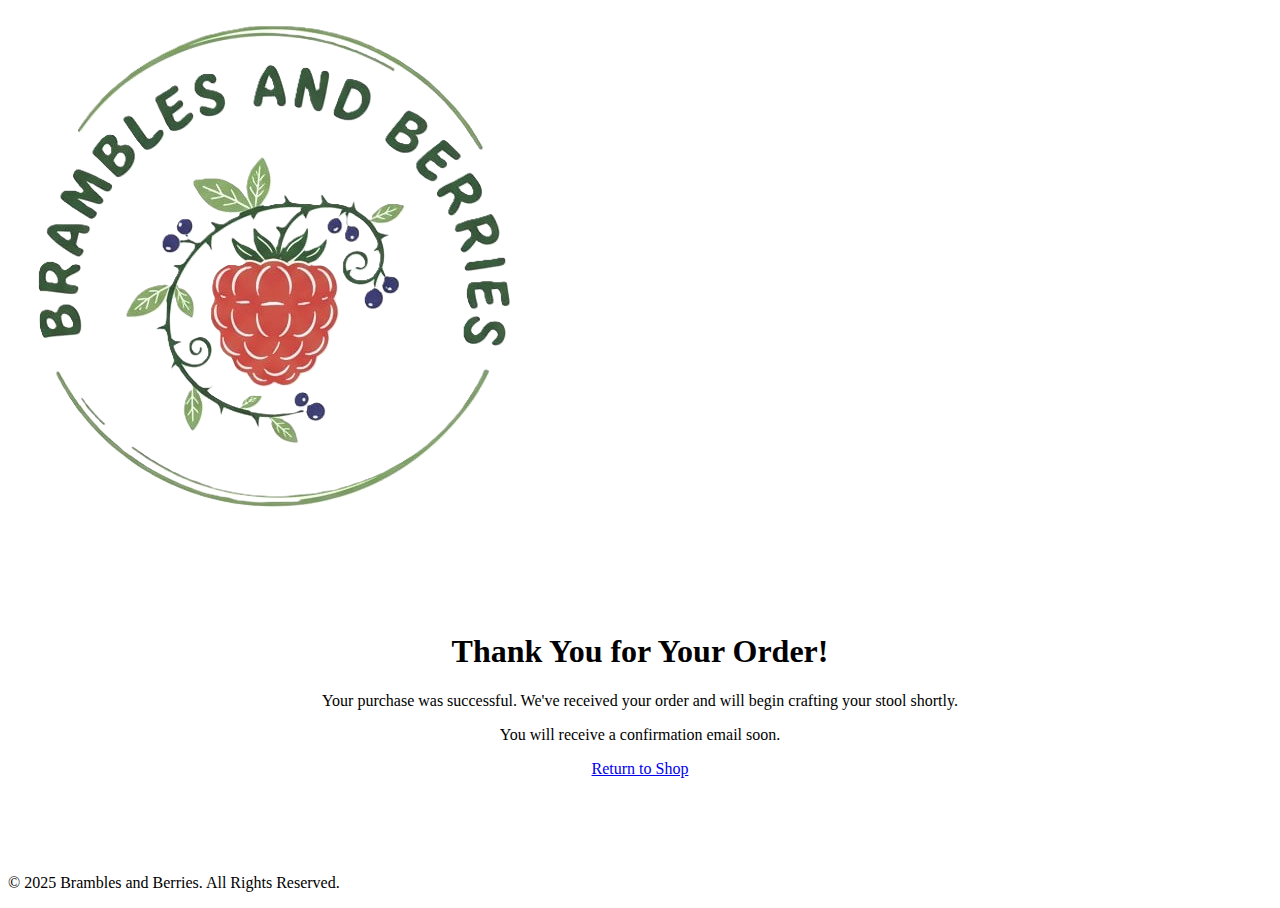
<file: success.html>
<!DOCTYPE html>
<html lang="en">
<head>
    <meta charset="UTF-8">
    <meta name="viewport" content="width=device-width, initial-scale=1.0">
    <title>Thank You! - Brambles and Berries</title>
    <link rel="stylesheet" href="style.css">
    <style>
        .thank-you-container {
            text-align: center;
            padding: 80px 20px;
        }
    </style>
</head>
<body>

    <header class="main-header">
        <div class="container">
            <a href="index.html" class="logo-link">
                <img src="images/logo.png" alt="Brambles and Berries Logo" class="logo-image">
            </a>
        </div>
    </header>

    <main>
        <div class="container thank-you-container">
            <h1>Thank You for Your Order!</h1>
            <p>Your purchase was successful. We've received your order and will begin crafting your stool shortly.</p>
            <p>You will receive a confirmation email soon.</p>
            <a href="shop.html" class="btn" style="margin-top: 20px;">Return to Shop</a>
        </div>
    </main>

    <footer class="main-footer">
        <div class="container">
            <p>&copy; 2025 Brambles and Berries. All Rights Reserved.</p>
        </div>
    </footer>

</body>
</html>
</file>
<file: style.css>

</file>
